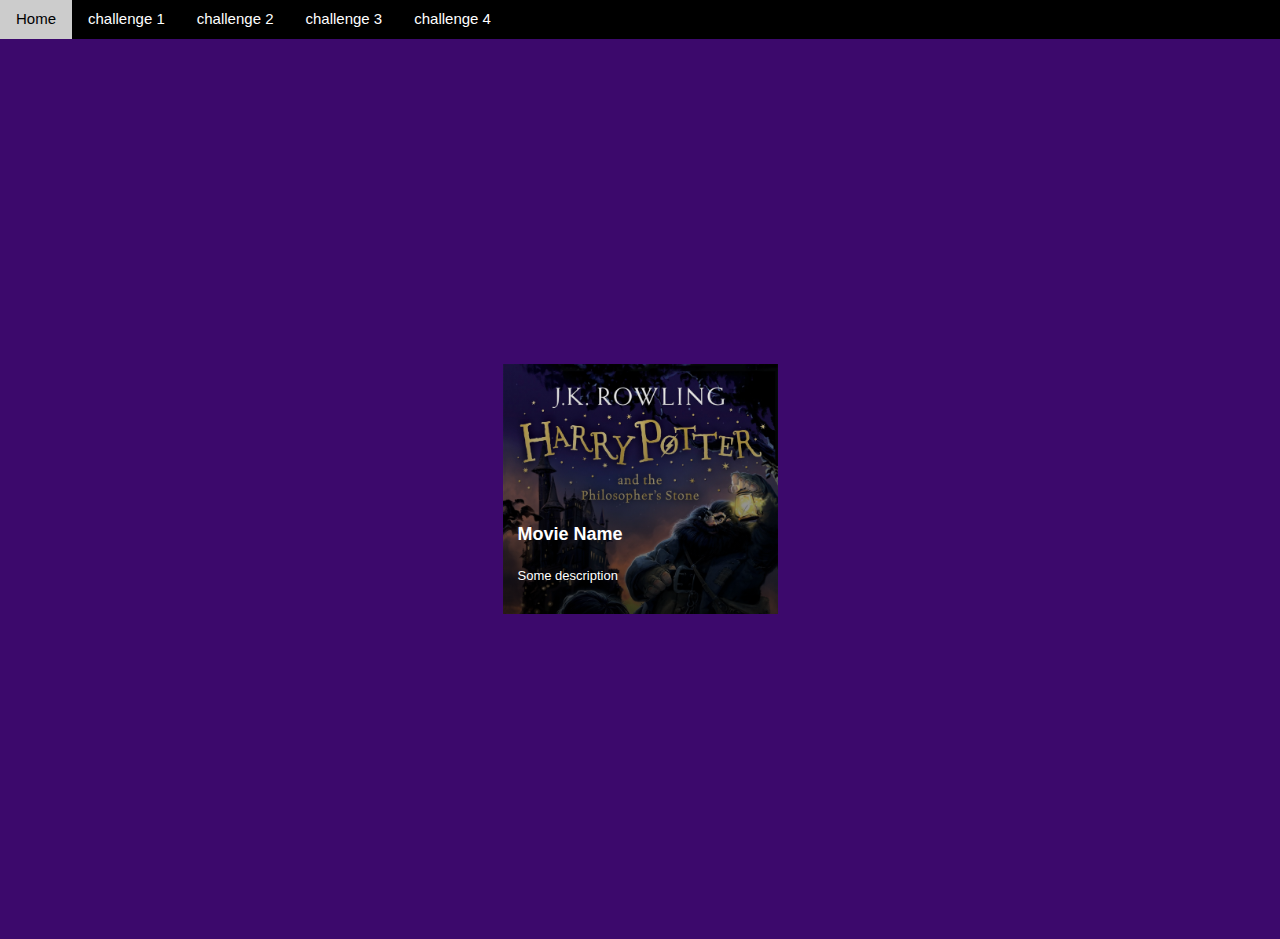
<file: challenge4/index.html>
<!DOCTYPE html>
<html lang="en">

<head>
    <meta charset="UTF-8">
    <meta http-equiv="X-UA-Compatible" content="IE=edge">
    <meta name="viewport" content="width=device-width, initial-scale=1.0">
    <link rel="stylesheet" href="https://www.w3schools.com/w3css/4/w3.css">
    <link rel="stylesheet" href="./style.css">
    <title>CSS challenge</title>
</head>

<body>
    <!-- NAV BAR - DON'T TOUCH ME -->
    <div class="w3-bar w3-black">
        <a href="/index.html" class="w3-bar-item w3-button">Home</a>
        <a href="/challenge1/index.html" class="w3-bar-item w3-button">challenge 1</a>
        <a href="/challenge2/index.html" class="w3-bar-item w3-button">challenge 2</a>
        <a href="/challenge3/index.html" class="w3-bar-item w3-button">challenge 3</a>
        <a href="/challenge4/index.html" class="w3-bar-item w3-button">challenge 4</a>
    </div>



    <!-- YOUR CODE DOWN HERE . Remove the title and start coding  -->
    <div class="container">
        <div class="movie-card">
            <!--img class="movie-image" src="/assets/harrypotter.jpg" alt="harry potterr"-->
            <div class="movie-shadow"></div>
            <div class="movie-details-container">
                <div class="descriptions">
                    <p class="movie-title">Movie Name</p>
                    <p>Some description</p>
                </div>
            </div>
        </div>
    </div>
</body>

</html>
</file>
<file: challenge4/style.css>
/* Add your code in each class */
body {

  background-color: #3c096c;
}

.container {
  display: flex;
  justify-content: center;
  align-items: center;
  height: 100vh;

}

.movie-card {
  align-items: end;
  display: flex;

  text-align: left;
  color: white;
  background-image: url(./harrypotter.jpg);
  height: 250px;
  width: 275px;
  background-size: cover;
  margin: auto;
  position: absolute;


}

/* .movie-image {
  height: 300px;
  object-fit: cover;
  object-position: 80% 100%;
} */

.movie-details-container {
  position: absolute;
  padding: 15px;

}

.descriptions {
  font-weight: lighter;
  font-size: small;


}

/*A gift from us!*/
/*
  This gradient was made by this website https://cssgradient.io/
*/
.movie-shadow {
  position: absolute;
  height: 100%;
  width: 100%;


  background: rgb(0, 0, 0);
  background: linear-gradient(0deg,
      rgba(0, 0, 0, 0.75) 0%,
      rgba(0, 0, 0, 0) 100%);
}

.movie-title {
  font-size: large;
  font-weight: bold;

}
</file>
